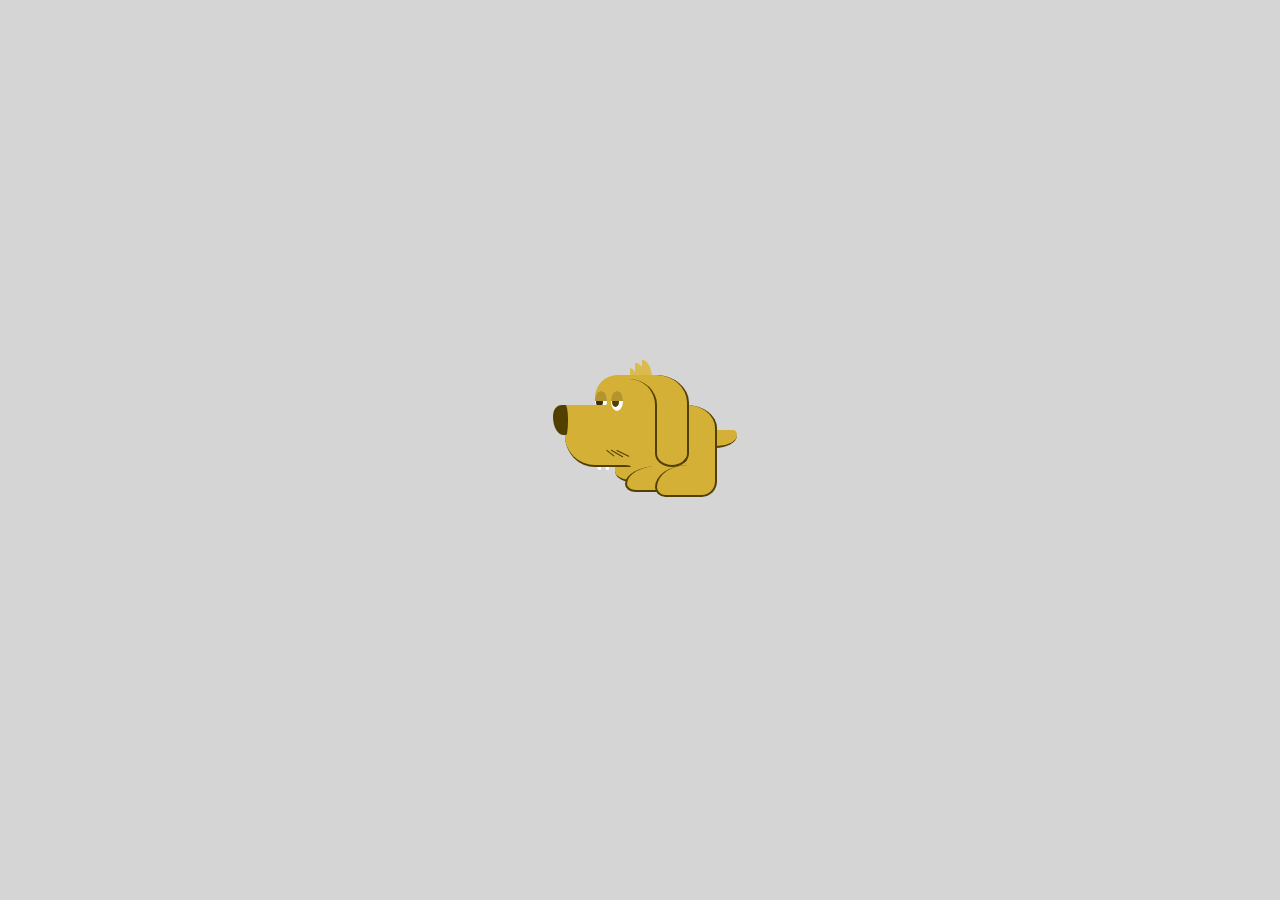
<file: index.html>
<!DOCTYPE html>
<html lang="en">
  <head>
    <meta charset="UTF-8" />
    <meta name="viewport" content="width=device-width, initial-scale=1.0" />
    <meta http-equiv="X-UA-Compatible" content="ie=edge" />
    <link rel="stylesheet" href="main.css" />
    <title>Document</title>
  </head>

  <body>
    <div class="backdrop"></div>
    <div class="dog-area">
      <div class="dog">
        <div class="dog-tail"></div>
        <div class="dog-body"></div>
        <div class="dog-front-paw"></div>
        <div class="dog-back-paw"></div>
        <div class="dog-scruff"></div>
        <div class="dog-face"></div>
        <div class="dog-teeth"></div>
        <div class="dog-mouth"></div>
        <div class="dog-eye-2"></div>
        <div class="dog-nose"></div>
        <div class="dog-eye-1"></div>
        <div class="dog-ear"></div>
        <div class="dog-whiskers"></div>
      </div>
    </div>
  </body>
</html>
</file>
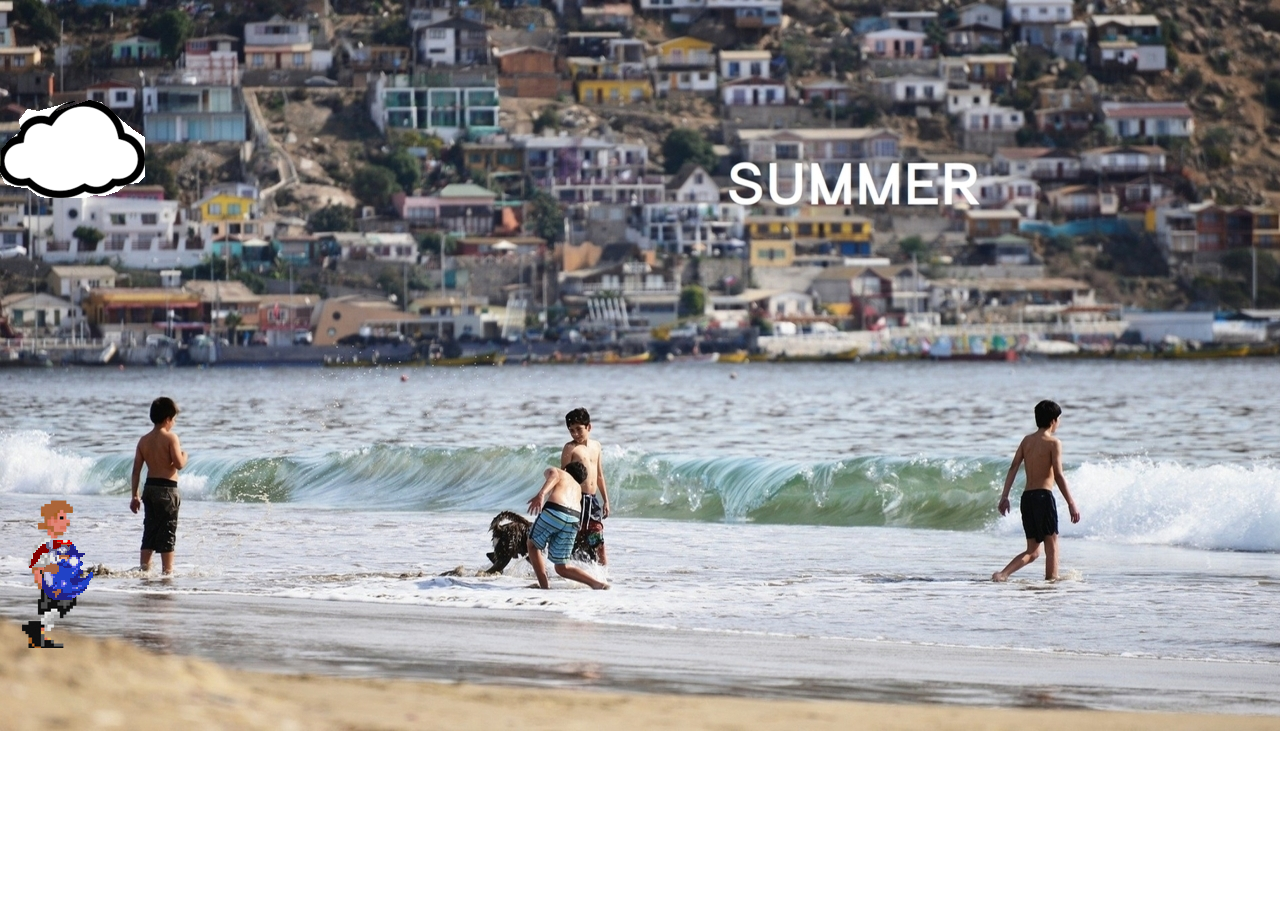
<file: 2019-12-17-monkey-island/new-index.html>
<!DOCTYPE html>
<html lang="en">

<head>
    <meta charset="UTF-8">
    <meta name="viewport" content="width=device-width, initial-scale=1.0">
    <meta http-equiv="X-UA-Compatible" content="ie=edge">
    <link rel="stylesheet" href="main.css">
    <title>Document</title>
</head>

<body onload="startTimer()">
    <div class="container">
        <div id="img" class="swapingImages"></div>
        <div id="chico"></div>
        <div id="sonic"></div>
        <div id="nube"></div>
    </div>

    <script>
        const images = [
            "./beach2_1300_new.jpg",
            "./autumn_1300_new.jpg",
            "./snow1_1300_new.jpg",
            "./spring_1300_new.jpg",
            "./theend_1300.jpg"
        ];

        const imagesSmaller = [
            "./beach2_992_new.jpg",
            "./autumn_992_new.jpg",
            "./snow1_992_new.jpg",
            "./spring_992_new.jpg",
            "./theend_992x661.jpg"

        ]

        const imagesBigger = [
            "./beach2.jpg",
            "./autumn.jpg",
            "./snow1.jpg",
            "./spring.jpg",
            "./theend_1920x1080.jpg"
        ];




        const img = document.getElementById("img");

        function startTimer() {

            var x = 0;
            displayImage(x);
            setInterval(function () {
                x = x + 1
                // >= images.length ? 0 : x + 1;
                displayImage(x);
            }, 7000);
        }




        const mq = window.matchMedia("(max-width:991px)");

        if (mq.matches) {
            function displayImage(x) {
                img.style.backgroundImage = "url(" + imagesSmaller[x] + ")";
            }
        }

        const mq2 = window.matchMedia("(min-width:992px");

        if (mq2.matches) {
            function displayImage(x) {
                img.style.backgroundImage = "url(" + images[x] + ")";
            }
        }

        const mq3 = window.matchMedia("(min-width:1301px)");

        if (mq3.matches) {
            function displayImage(x) {
                img.style.backgroundImage = "url(" + imagesBigger[x] + ")";
            }
        }


    </script>

</body>

</html>
</file>
<file: main.css>
@keyframes tailWag {
  0% {
    transform: translateY(0);
  }

  25% {
    transform: translateY(-3px);
  }

  50% {
    transform: translateY(0);
  }

  75% {
    transform: translateY(-3px);
  }

  100% {
    transform: translateY(0);
  }
}

@keyframes dogBlink {
  0% {
    height: 10px;
    border-radius: 50% 50% 0% 29% / 100% 100% 10% 0%;
  }
  80% {
    height: 10px;
    border-radius: 50% 50% 0% 29% / 100% 100% 10% 0%;
  }
  90% {
    height: 20px;
    border-radius: 50%;
  }
  100% {
    height: 10px;
    border-radius: 50% 50% 0% 29% / 100% 100% 10% 0%;
  }
}
@keyframes float {
  0% {
    transform: translateY(0px);
  }
  10% {
    transform: translateY(-100px);
  }
  15% {
    transform: translateY(-80px);
  }
  20% {
    transform: translateY(-90px);
  }
  30% {
    transform: translateY(-80px);
  }
  40% {
    transform: translateY(-90px);
  }
  50% {
    transform: translateY(-80px);
  }
  60% {
    transform: translateY(-90px);
  }
  70% {
    transform: translateY(-80px);
  }
  80% {
    transform: translateY(-90px);
  }
  96% {
    transform: translateY(-50px);
  }
  100% {
    transform: translateY(0px);
  }
}

.dog {
  animation: float 10s ease-in-out infinite;
}

body {
  margin: 0;
  padding: 0;
  box-sizing: border-box;
  display: flex;
  justify-content: center;
  align-items: center;
  height: 100vh;
  background: #d5d5d5;
}

.backdrop {
}
.dog-area {
  width: 150px;
  height: 150px;
}
.dog {
  position: absolute;
}
.dog-face {
  position: absolute;
  background: rgb(212, 176, 55);
  border-radius: 25% 30% 20% 0% / 25% 30% 20% 10%;
  width: 90px;
  height: 90px;
  left: 30px;
}
.dog-nose {
  position: absolute;
  background: rgb(212, 176, 55);
  border-radius: 0% 0% 0% 50% / 0% 0% 0% 50%;
  height: 60px;
  width: 60px;
  top: 30px;
  border-bottom: 2px solid rgb(82, 64, 0);
}
.dog-nose::before {
  position: absolute;
  content: "";
  border-radius: 57% 17% 13% 71% / 34% 49% 49% 61%;
  background: rgb(82, 64, 0);
  height: 30px;
  width: 15px;
  left: -12px;
}
.dog-nose::after {
  position: absolute;
  content: "";
  border-radius: 0% 100% 0% 0% / 0% 100% 0% 0%;
  height: 2px;
  width: 6px;
  top: 60px;
  left: 60px;
  background: rgb(82, 64, 0);
}
.dog-body {
  position: absolute;
  content: "";
  width: 100px;
  height: 75px;
  border-radius: 10% 30% 15% 15% / 0% 30% 20% 15%;
  background: rgb(212, 176, 55);
  top: 30px;
  left: 50px;
  border-bottom: 2px solid rgb(82, 64, 0);
  border-right: 2px solid rgb(82, 64, 0);
}
.dog-front-paw {
  position: absolute;
  width: 60px;
  height: 24px;
  left: 60px;
  top: 91px;
  border-radius: 54% 0% 25% 17% / 70% 10% 50% 31%;
  background: rgb(212, 176, 55);
  border-bottom: 2px solid rgb(82, 64, 0);
  border-right: 2px solid rgb(82, 64, 0);
  border-left: 2px solid rgb(82, 64, 0);
}
.dog-back-paw {
  position: absolute;
  width: 58px;
  height: 30px;
  left: 90px;
  top: 90px;
  border-radius: 54% 0% 25% 17% / 70% 0% 50% 31%;
  background: rgb(212, 176, 55);
  border-bottom: 2px solid rgb(82, 64, 0);
  border-right: 2px solid rgb(82, 64, 0);
  border-left: 2px solid rgb(82, 64, 0);
}
.dog-eye-1 {
  position: absolute;
  width: 12px;
  height: 20px;
  left: 46px;
  top: 16px;
  background: white;
  border-radius: 50%;
}
.dog-eye-1::before {
  position: absolute;
  content: "";
  top: 6px;
  left: 1px;
  width: 7px;
  height: 10px;
  background: rgb(82, 64, 0);
  border-radius: 50%;
}
.dog-eye-1::after {
  position: absolute;
  content: "";
  height: 10px;
  width: 12px;
  border-radius: 50% 50% 0% 29% / 100% 100% 10% 0%;
  background: rgb(180, 148, 44);
  animation: dogBlink 6s 0s infinite forwards;
}
.dog-eye-2 {
  position: absolute;
  width: 12px;
  height: 20px;
  left: 30px;
  top: 16px;
  background: white;
  border-radius: 50%;
}
.dog-eye-2::before {
  position: absolute;
  content: "";
  top: 6px;
  left: 1px;
  width: 7px;
  height: 10px;
  background: rgb(58, 46, 4);
  border-radius: 50%;
}
.dog-eye-2::after {
  position: absolute;
  content: "";
  height: 10px;
  width: 12px;
  border-radius: 50% 50% 0% 29% / 100% 100% 10% 0%;
  background: rgb(180, 148, 44);
  animation: dogBlink 6s 0s infinite forwards;
}
.dog-tail {
  position: absolute;
  top: 55px;
  left: 150px;
  width: 22px;
  height: 16px;
  background: rgb(212, 176, 55);
  border-radius: 10% 15% 100% 0% / 0% 30% 70% 0%;
  animation: tailWag 0.4s 0s infinite forwards;
  border-bottom: 2px solid rgb(82, 64, 0);
}
.dog-ear {
  position: absolute;
  left: 90px;
  height: 90px;
  width: 30px;
  border-radius: 0% 100% 50% 50% / 0% 30% 15% 15%;
  background: rgb(212, 176, 55);
  border-bottom: 2px solid rgb(82, 64, 0);
  border-right: 2px solid rgb(82, 64, 0);
  border-left: 2px solid rgb(82, 64, 0);
}
.dog-ear::before {
  position: absolute;
  content: "";
  width: 4px;
  height: 30px;
  left: -3px;
  background: rgb(212, 176, 55);
}
.dog-ear::after {
  position: absolute;
  content: "";
  width: 26px;
  height: 26px;
  top: 4px;
  left: -28px;
  background: transparent;
  border-radius: 0% 100% 0% 0% / 10% 100% 0% 0%;
  border-left: transparent;
  border-bottom: transparent;
  border-right: 2px solid rgb(82, 64, 0);
}
.dog-teeth {
  position: absolute;
  top: 90px;
  left: 40px;
  width: 4px;
  height: 5px;
  border-radius: 10% 10% 29% 71% / 0% 0% 31% 100%;
  background: white;
}
.dog-teeth::before {
  position: absolute;
  content: "";
  left: -8px;
  width: 4px;
  height: 5px;
  border-radius: 10% 10% 29% 71% / 0% 0% 31% 100%;
  background: white;
}
.dog-whiskers {
  position: absolute;
  top: 78px;
  left: 45px;
  height: 1px;
  width: 14px;
  border-radius: 2px;
  background: rgb(82, 64, 0);
  transform: rotate(30deg);
}
.dog-whiskers::before {
  position: absolute;
  content: "";
  top: 3px;
  left: -4px;
  height: 1px;
  width: 10px;
  border-radius: 2px;
  background: rgb(82, 64, 0);
  transform: rotate(8deg);
}
.dog-whiskers::after {
  position: absolute;
  content: "";
  top: -3px;
  left: 5px;
  height: 1px;
  width: 14px;
  border-radius: 2px;
  background: rgb(82, 64, 0);
  transform: rotate(-4deg);
}
.dog-scruff {
  position: absolute;
  top: -12px;
  left: 70px;
  width: 10px;
  height: 14px;
  background: #dbbb4f;
  border-radius: 0% 100% 10% 15% / 17% 100% 0% 0%;
}
.dog-scruff::before {
  position: absolute;
  content: "";
  top: 5px;
  left: -5px;
  width: 6px;
  height: 10px;
  background: #dbbb4f;
  border-radius: 0% 100% 10% 15% / 17% 100% 0% 0%;
}
.dog-scruff::after {
  position: absolute;
  content: "";
  top: -3px;
  left: 7px;
  width: 10px;
  height: 18px;
  background: #dbbb4f;
  border-radius: 0% 100% 10% 15% / 17% 100% 0% 0%;
}
</file>
<file: 2019-12-17-monkey-island/main.css>
* {
    margin: 0;
    padding: 0;
}

html {
    overflow: hidden;
}



.container{
    position: absolute;
}



.swapingImages {
    width: 100vw;
    height: 100vh;
    /* width: 100vw;
    height: 100vh; */
    background-repeat: no-repeat;
    position: relative;
}

#nube {
    background: url(./cloud_correct.gif);
    width: 145px;
	height: 98px;
    animation: forward 7s 4;
    position: absolute;
    top: 100px;
}

#chico {
    background: url(./walk-right.png);
    width: 102px;
	height: 148px;
    animation: walk 0.9s steps(6) infinite, 
               forward 7s 4;
    position: absolute;
    top: 450px
}

#sonic {
    background: url(./sonic-corriendo.gif);
    width: 145px;
	height: 148px;
    animation: sonic-forward 7s 4;
    position: absolute;
    top: 450px;
}

@keyframes walk {
    0% {
        background-position: 0px;
    }

    100% {
        background-position: -612px;
    }
}

@keyframes forward {
    0% {
        transform: translate(-10px);
    }

    100% {
        transform: translate(105vw);
    }
} 

@keyframes sonic-forward {
    0% {
        transform: translate(-50px);
    }

    100% {
        transform: translate(110vw);
    }

}

@media (min-width: 992px) {
    #nube {
    top: 100px;
}

#chico {
    top: 500px
}

#sonic {
    top: 500px;
}

}

@media (min-width: 1301px) {
    #nube {
    top: 100px;
}

#chico {
    top: 800px
}

#sonic {
    top: 800px;
}

}
</file>
